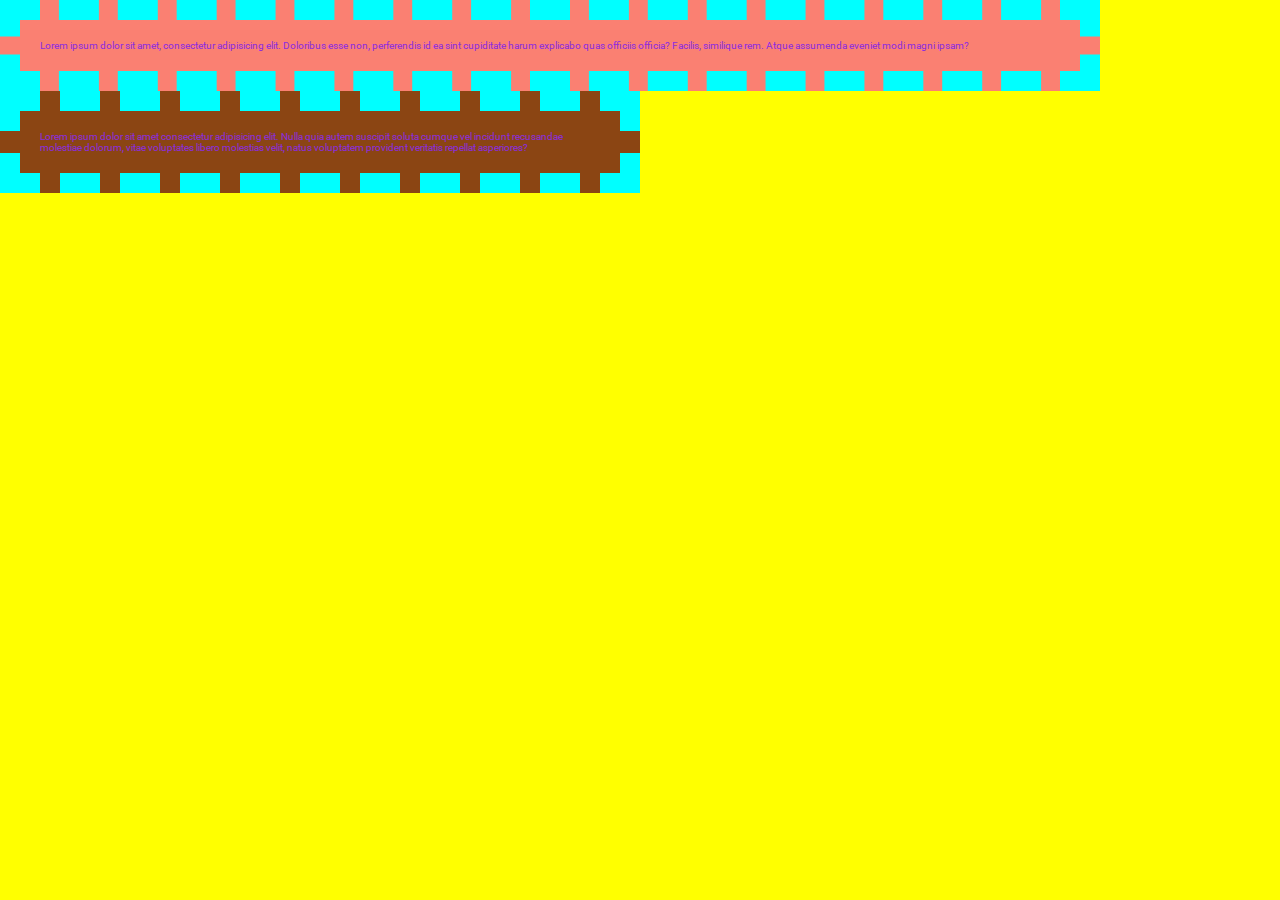
<file: views/index.html>
<!DOCTYPE html>
<html lang="en">
<head>
    <meta charset="UTF-8">
    <meta http-equiv="X-UA-Compatible" content="IE=edge">
    <meta name="viewport" content="width=device-width, initial-scale=1.0">
    <link href="https://fonts.googleapis.com/css2?family=Roboto:wght@100&display=swap" rel="stylesheet">
    <link rel="stylesheet" href="../public/css/indexx.css">
    <title>Prueba de Media Queries</title>
</head>
<body>
    <div class="contenedor01">
        <p>Lorem ipsum dolor sit amet, consectetur adipisicing elit. Doloribus esse non, perferendis id ea sint cupiditate harum explicabo quas officiis officia? Facilis, similique rem. Atque assumenda eveniet modi magni ipsam?</p>
    </div>

    <div class="contenedor02">
        <p>Lorem ipsum dolor sit amet consectetur adipisicing elit. Nulla quia autem suscipit soluta cumque vel incidunt recusandae molestiae dolorum, vitae voluptates libero molestias velit, natus voluptatem provident veritatis repellat asperiores?</p>
    </div>
</body>
</html>
</file>
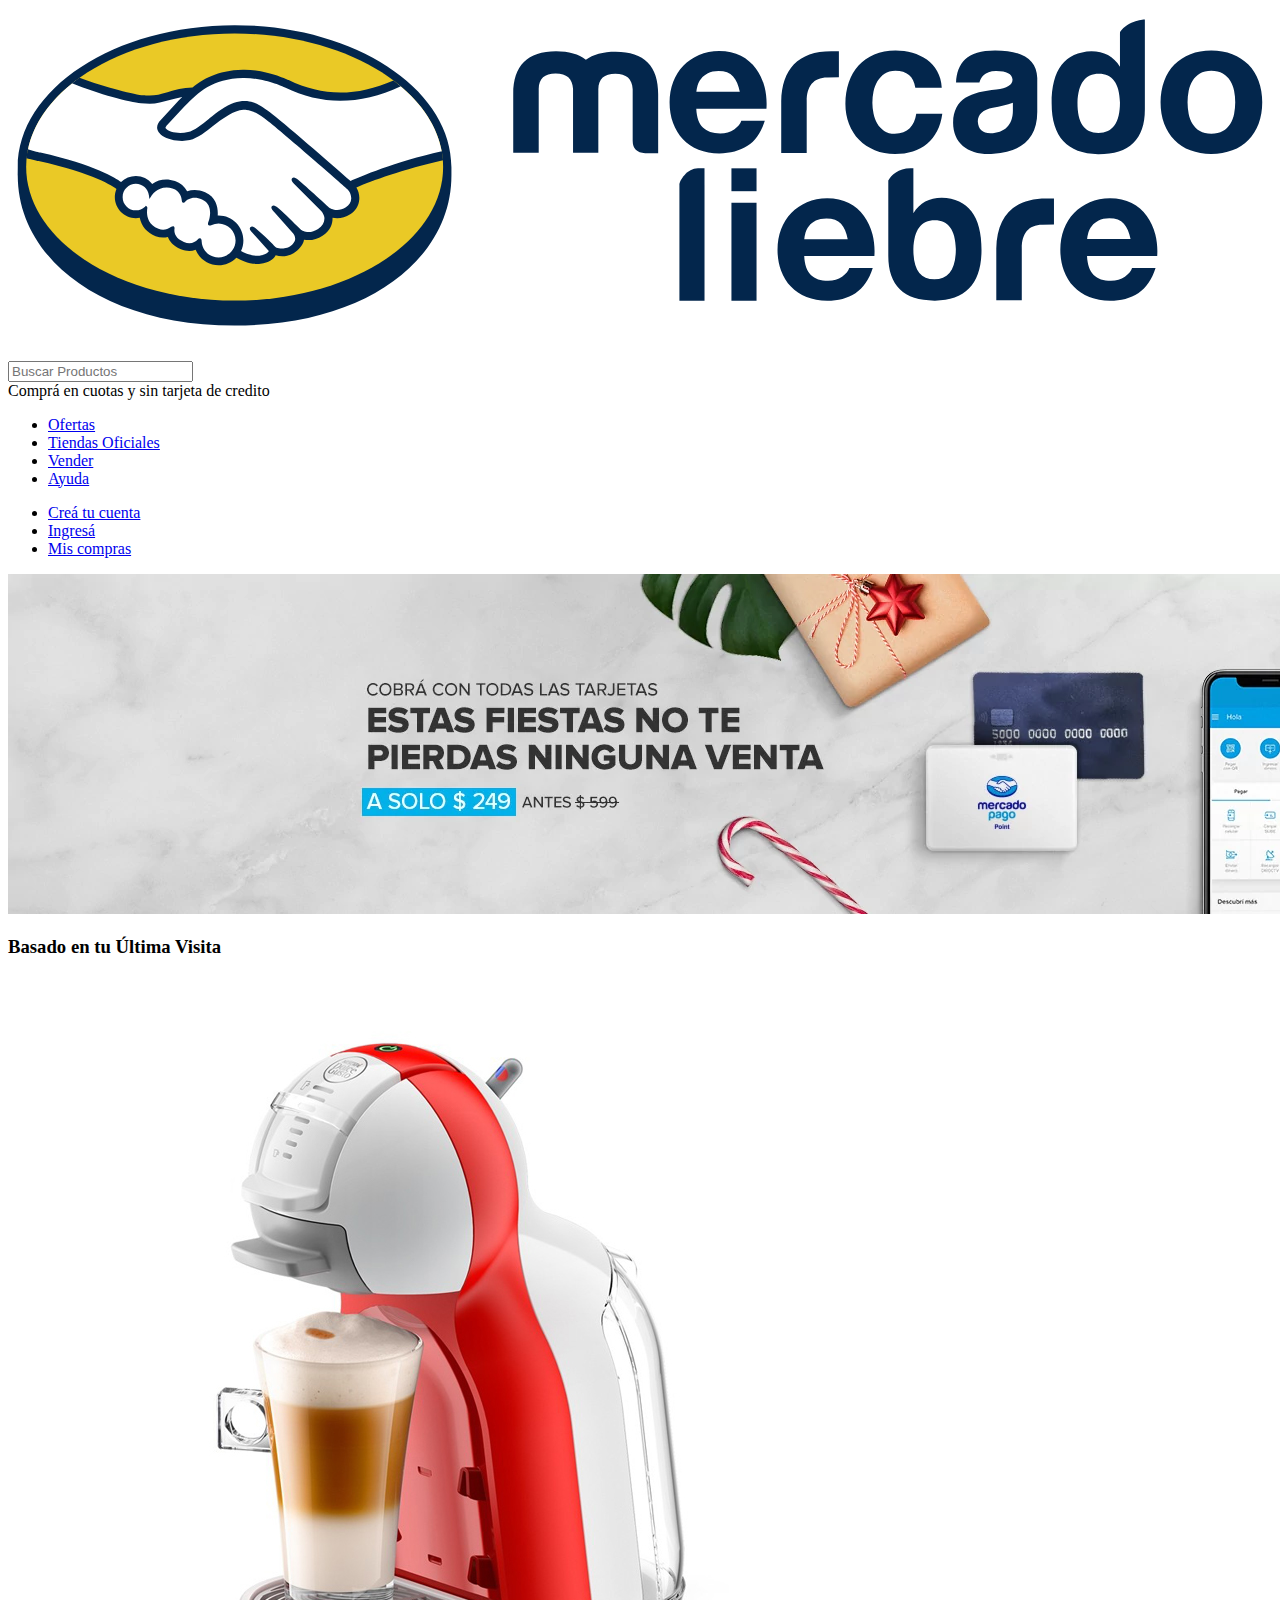
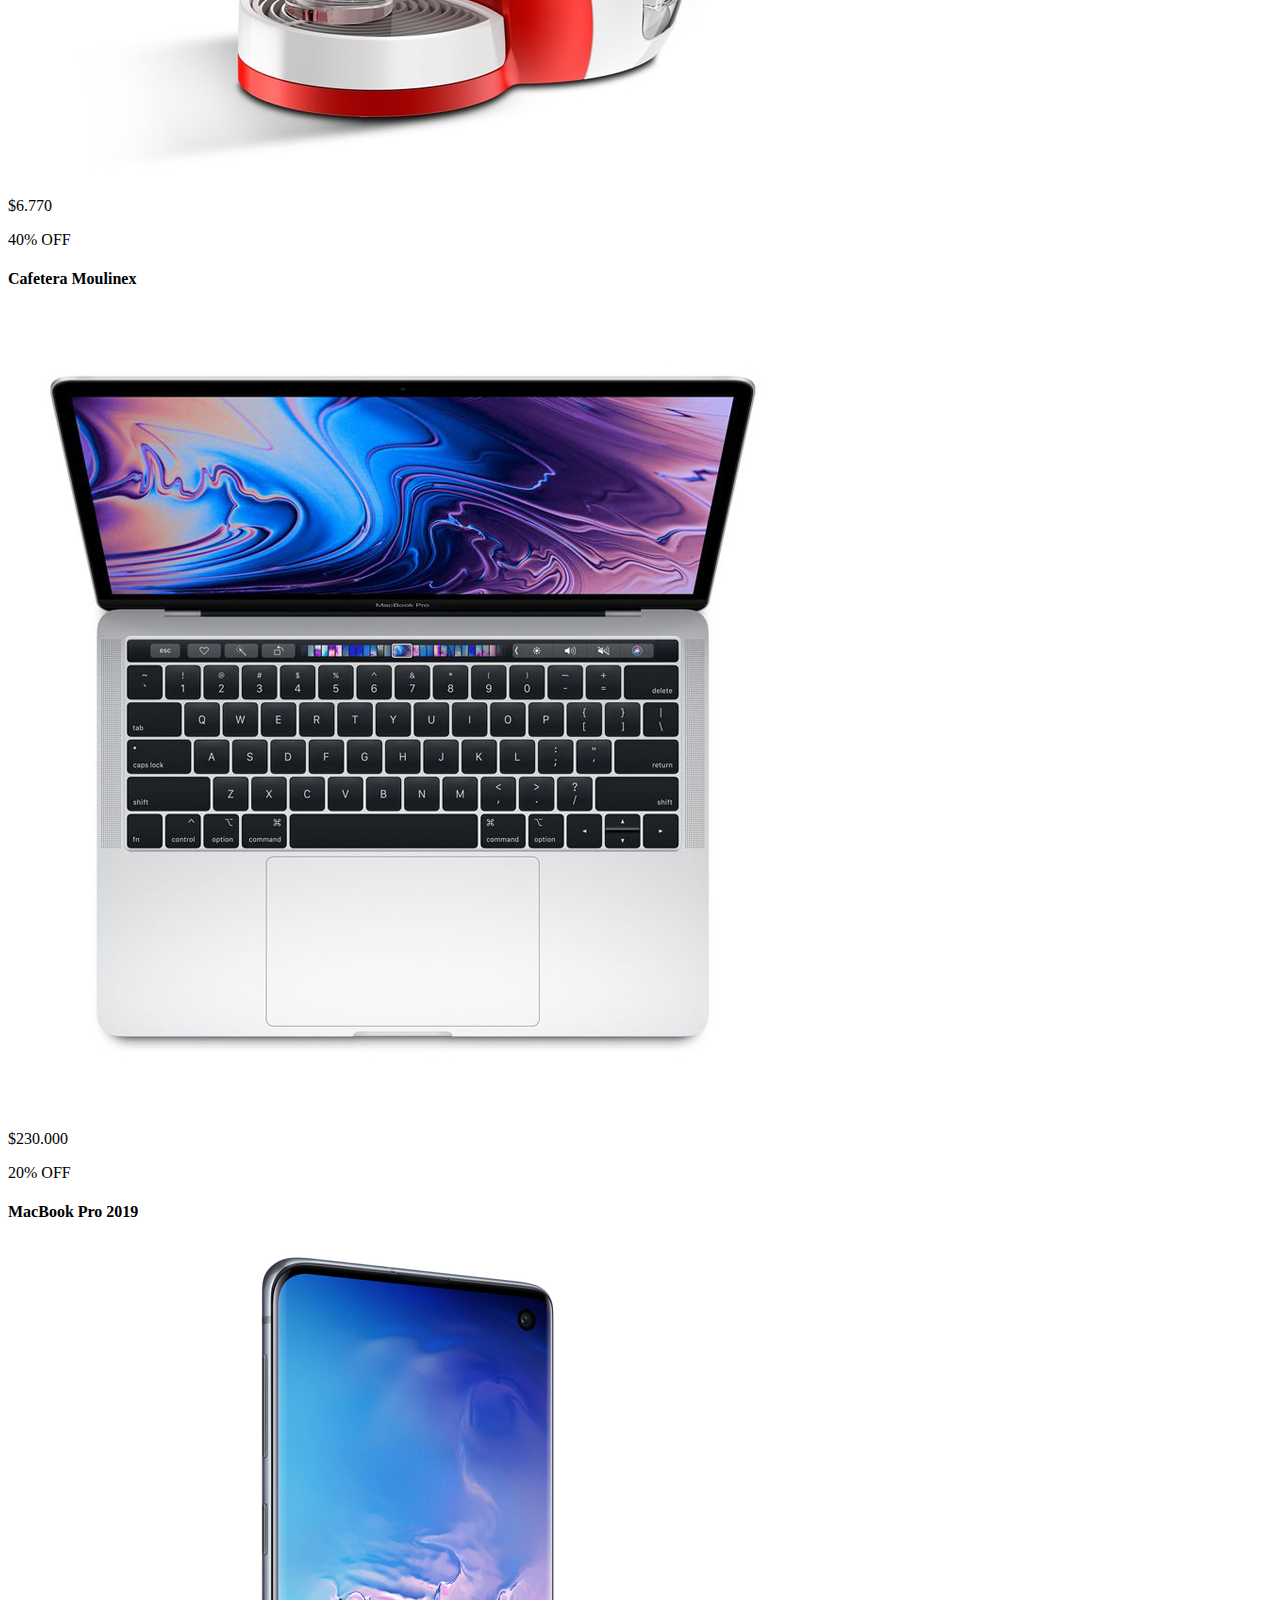
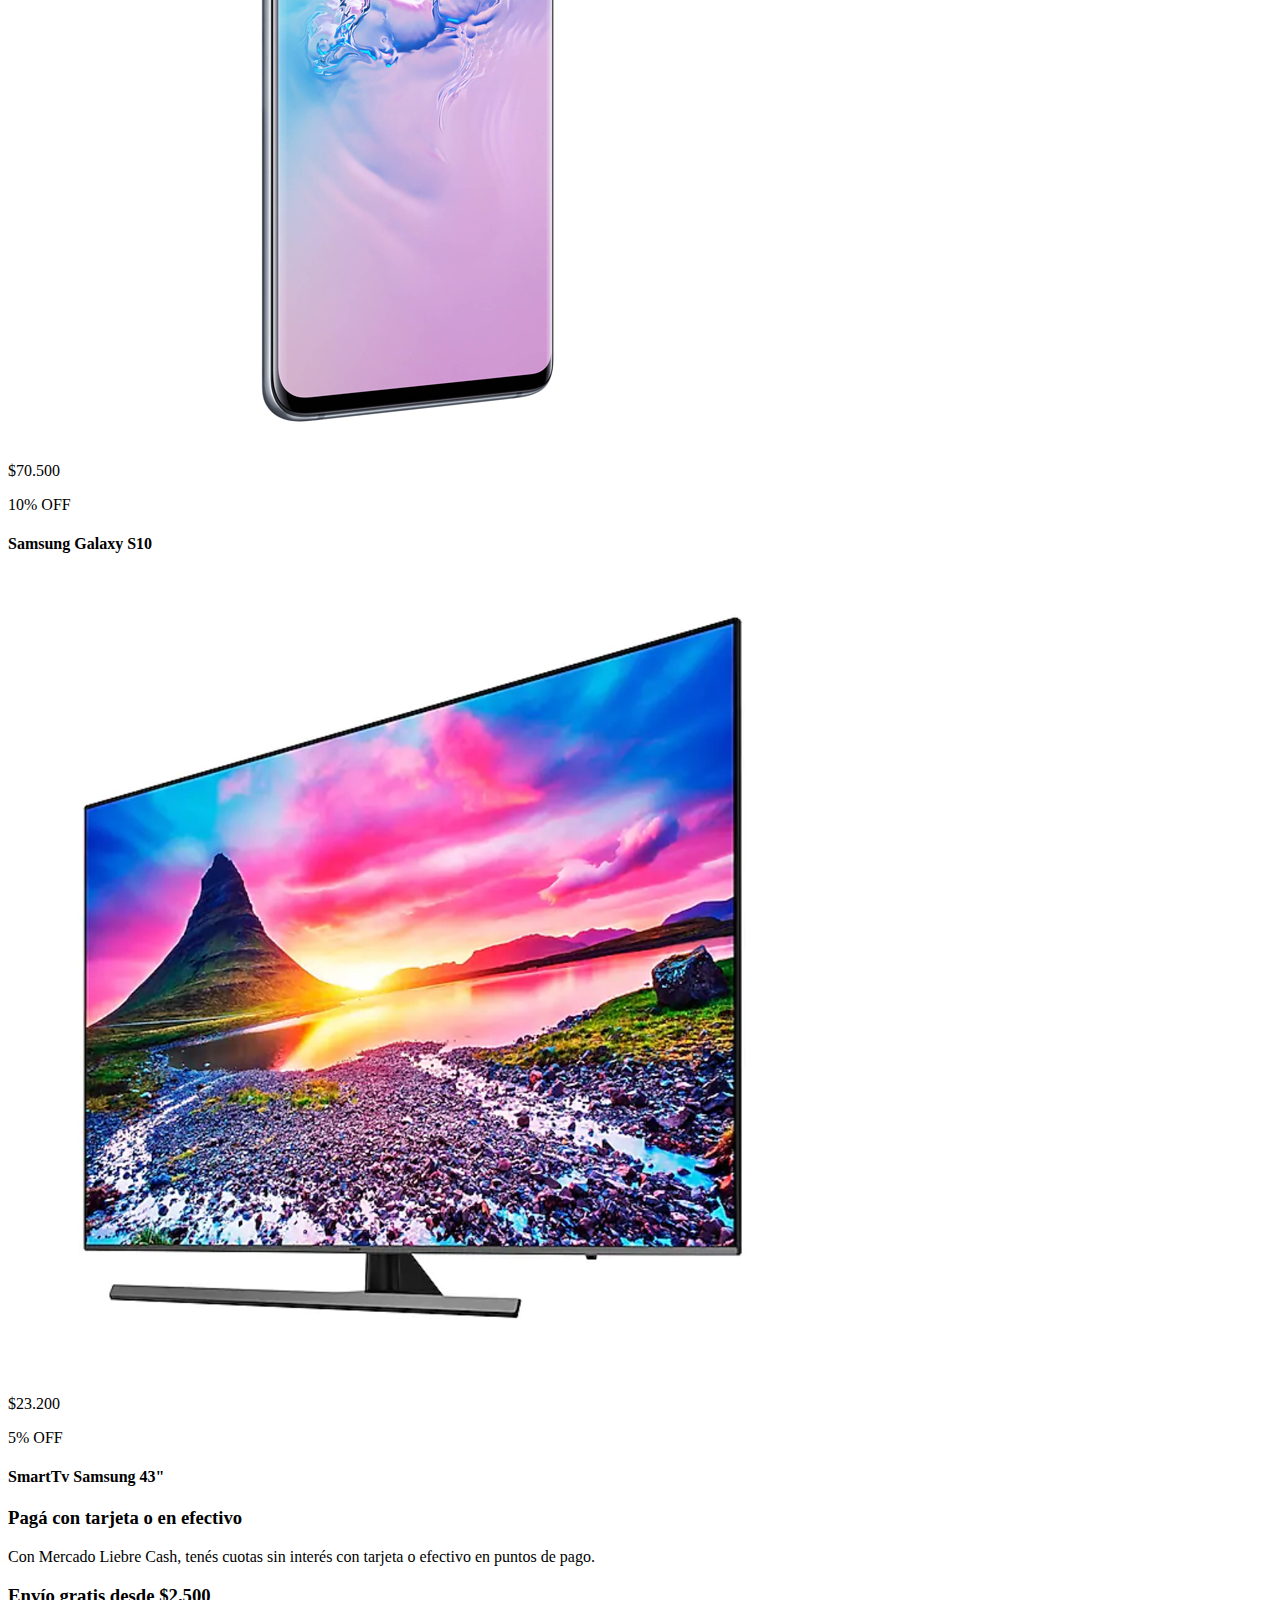
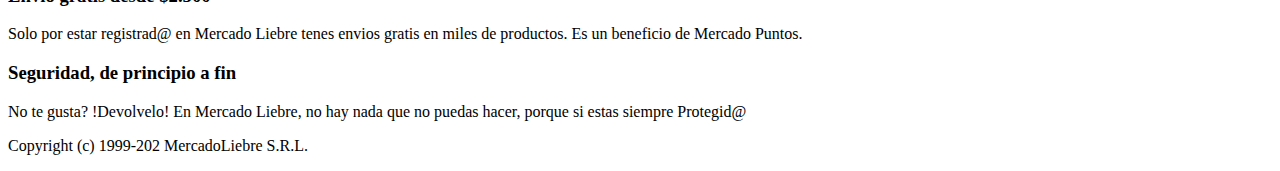
<file: home.html>
<!DOCTYPE html>
<html lang="en">
<head>
    <meta charset="UTF-8">
    <meta http-equiv="X-UA-Compatible" content="IE=edge">
    <meta name="viewport" content="width=device-width, initial-scale=1.0">
    <title>Mercado Liebre</title>
</head>
<body>
    <header>
        <div class="logo">
        <img src="public/imagenes/logo-mercado-liebre.svg" alt="Logo de Mercado Liebre">
        <h2 class="Mercado Liebre"></h2>
    <div class="box">
    <input type="text" name="search" placeholder="Buscar Productos" class="src" autocomplete="off"
    </div>
        <br>
        <div>Comprá en cuotas y sin tarjeta de credito</div>
        <nav>
            <ul>
                <li><a href="Ofertas">Ofertas</a></li>
                <li><a href="Tiendas Oficiales">Tiendas Oficiales</a></li>
                <li><a href="Vender">Vender</a></li>
                <li><a href="Ayuda">Ayuda</a></li>
            </ul>
            <ul>
                <li><a href="Creá Tu Cuenta">Creá tu cuenta</a></li>
                <li><a href="Ingresá">Ingresá</a></li>
                <li><a href="Mis Compras">Mis compras</a></li>
            </ul>
        </nav>
        <img src="public/imagenes/img-home-banner.jpg" alt="Banner">
        </header>

        <main>
            <section>
                <h3>Basado en tu Última Visita</h3>
                <img src="public/imagenes/img-cafetera-moulinex.jpg" alt="img-cafetera-moulinex">
                <p>$6.770</p>
                <p>40% OFF</p>
                <p><h4>Cafetera Moulinex</h4></p>
                <img src="public/imagenes/img-macbook-pro-2019.jpg" alt="img-macbook-pro-2019">
                <p>$230.000</p>
                <p>20% OFF</p>
                <p><h4>MacBook Pro 2019</h4></p>
            <img src="public/imagenes/img-samsung-galaxy-s10.jpg" alt="img-samsung-galaxy-s10">
            <p>$70.500</p>
            <p>10% OFF</p>
            <p><h4>Samsung Galaxy S10</h4></p>
            <img src="public/imagenes/img-tv-samsung-smart.jpg" alt="img-tv-samsung-smart">
            <p>$23.200</p>
            <p>5% OFF</p>
            <p><h4>SmartTv Samsung 43"</h4></p>
            </section>
        </main>

    <footer>
        <section>
            <h3>Pagá con tarjeta o en efectivo</h3>
            <p>Con Mercado Liebre Cash, tenés cuotas sin interés con tarjeta o efectivo en puntos de pago.</p>
        </section>
        <section>
            <h3>Envío gratis desde $2.500</h3>
            <p>Solo por estar registrad@ en Mercado Liebre tenes envios gratis en miles de productos. Es un beneficio de Mercado Puntos.</p>
        </section>
        <section>
            <h3>Seguridad, de principio a fin</h3>
            <p>No te gusta? !Devolvelo! En Mercado Liebre, no hay nada que no puedas hacer, porque si estas siempre Protegid@</p>
        </section>
        <section>
            <p>Copyright (c) 1999-202 MercadoLiebre S.R.L.</p>
        </section>
    </footer>
</body>
</html>
</file>
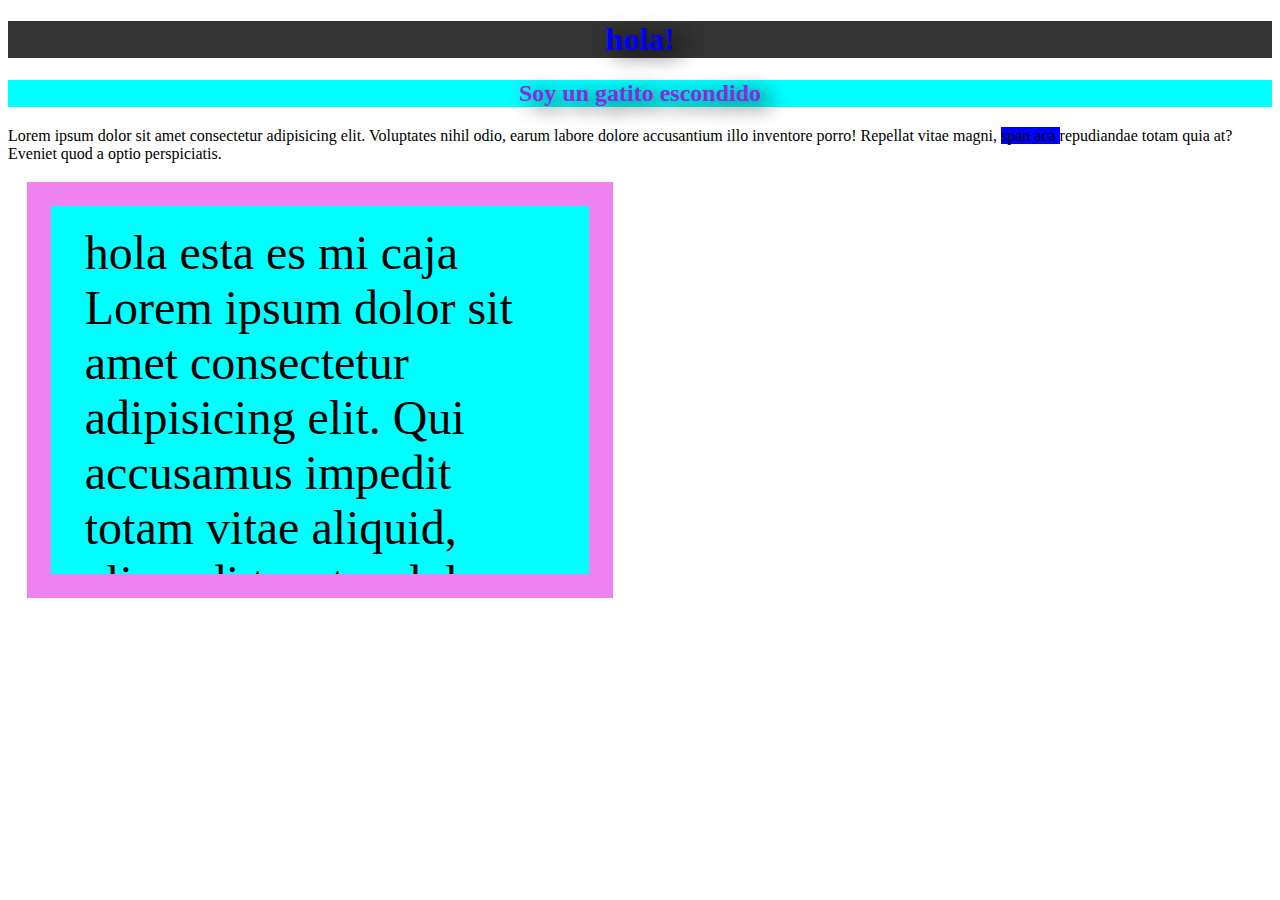
<file: views/css.html>
<!DOCTYPE html>
<html lang="en">
<head>
    <meta charset="UTF-8">
    <meta http-equiv="X-UA-Compatible" content="IE=edge">
    <meta name="viewport" content="width=device-width, initial-scale=1.0">
    <link href="../public/css/style.css" rel="stylesheet" >
    <title>Colores y fondos</title>
</head>
<body>
    <h1>hola!</h1>
    <h2>Soy un gatito escondido</h2>
    <p id="class"> Lorem ipsum dolor sit amet consectetur adipisicing elit. Voluptates nihil odio, earum labore dolore accusantium illo inventore porro! Repellat vitae magni,
        <span> span aca </span> repudiandae totam quia at? Eveniet quod a optio perspiciatis.
    </p>

    <div id="caja">
    hola esta es mi caja
    Lorem ipsum dolor sit amet consectetur adipisicing elit. Qui accusamus impedit totam vitae aliquid, eligendi tenetur dolorum perferendis optio error nostrum corrupti at deleniti, illum consequatur officiis deserunt sequi in?
    Lorem ipsum dolor sit, amet consectetur adipisicing elit. Dolores, fugiat ex similique dolorum aut voluptatibus ratione, quos placeat nemo delectus eius natus. Sunt voluptatem itaque, voluptates veniam optio ab corporis.
    Lorem ipsum dolor sit amet consectetur adipisicing elit. Quod a iste inventore id delectus vero ab placeat, qui nihil, deserunt voluptatibus est voluptates repellendus ipsam vel error ea repudiandae animi.
    Lorem ipsum dolor sit amet, consectetur adipisicing elit. Iure saepe enim quaerat officia dolorum perferendis cum qui quisquam nam ad delectus porro aspernatur consequuntur error voluptate reiciendis, numquam consectetur architecto.
    Lorem ipsum, dolor sit amet consectetur adipisicing elit. Animi sed magnam nostrum tempora iste quia adipisci vitae. Laudantium minima id eligendi! Libero quod quas architecto omnis! Provident maiores recusandae corrupti?
    </div>
</body>
</html>
</file>
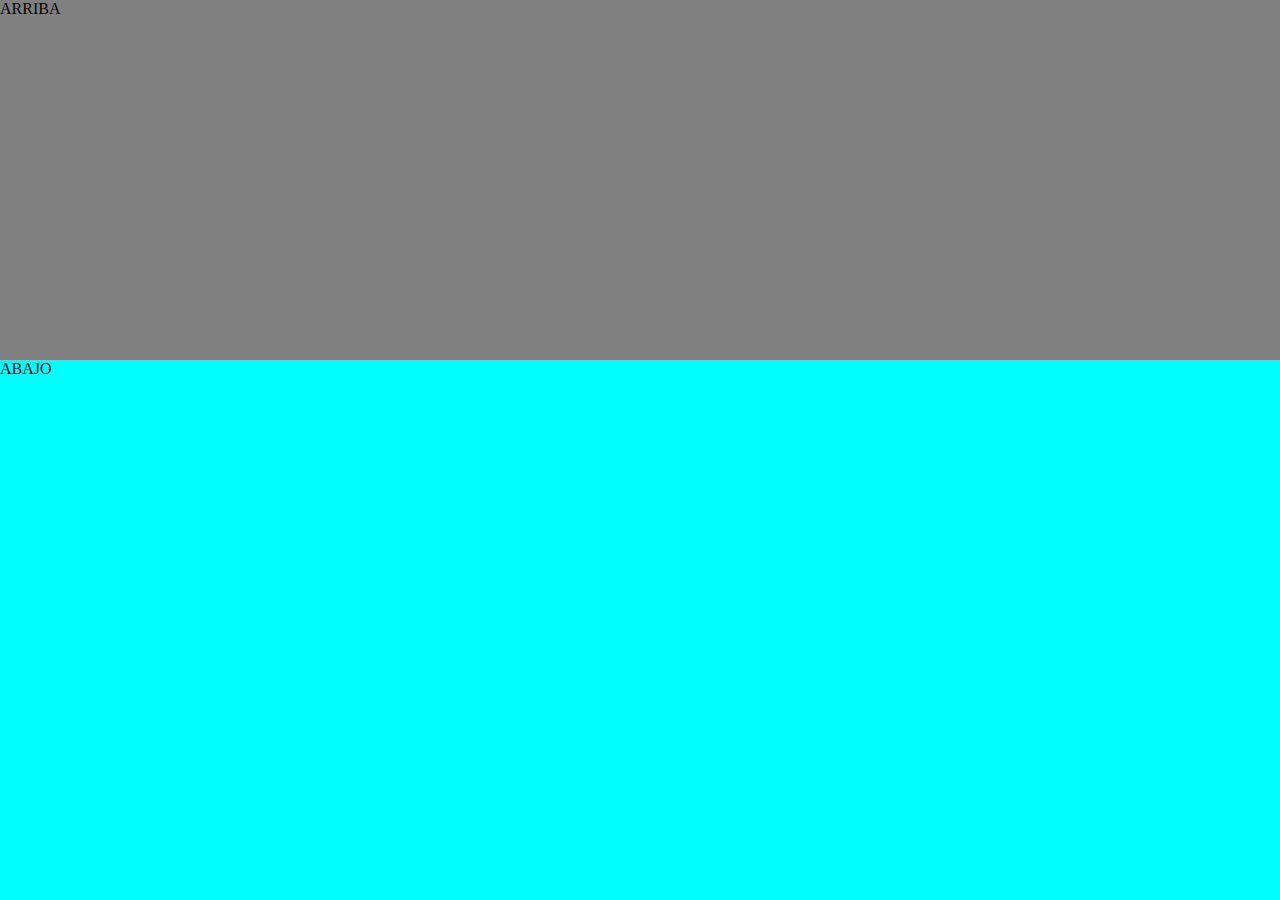
<file: views/nuevo.html>
<html>
<head>
    <title></title>
    <link rel="stylesheet" href="../public/css/index.css">
</head>
<body>
    <div class="arriba">
        <p>ARRIBA</p>
    </div>
    <div class="abajo">
        <p>ABAJO</p>
    </div>
</body>
</html>
</file>
<file: public/css/indexx.css>
*{
    margin: 0;
    padding: 0;
    box-sizing: border-box;
}

html{
    font-size: 62.5%; /*1 REM vale 10px*/
}

body {
    background-color: pink;
    font-family: 'Roboto', sans-serif;
}

.contenedor01{
    width: 90vw;
    padding: 2rem;
    background-color: salmon;
    font-size: 1rem;
}

.contenedor02{
    width: 50vw;
    padding: 2rem;
    background-color: saddlebrown;
    font-size: 1rem;
}

@media (min-width: 576px){
    body{
        background-color: yellow;
    }
    .contenedor01{
        color: blueviolet;
    }
    .contenedor02{
        color: blueviolet;
    }
    /*p {
        display: none;
    } sirve para ocultar un elemento dada una viewport especificada*/
}

@media (min-width: 992px){
    .contenedor01, .contenedor02{
        border: aqua dashed 2rem;
    }
}
    @media (min-width: 1200px){
    .contenedor01, .contenedor02{
        max-width: 1100px;
    }

}
</file>
<file: public/css/style.css>
body{
    background-image: url('https://images3.alphacoders.com/621/621682.jpg') ;
    background-size: cover;
}

h1{
    background-color: rgba(0,0,0,0.8);
    background-size: contain;
    color:blue;
    text-align: center;
    text-shadow: 10px 5px 20px black;
}

h2{
    background-color: aqua;
    background-size: contain;
    color: blueviolet;
    opacity: 0,4;
    text-align: center;
    text-shadow: 10px 5px 20px black;
}

span {
    display: inline;
    background-color: blue;
}

#caja{
    background-color: aqua;
    width: 30rem;
    height: 20rem;
    font-size: 3rem;
    overflow: auto;
    padding: 1.2rem 1.5rem 1.8rem 2.1rem;
    border: solid 1.5rem violet;
    margin: 1.2rem;
}
</file>
<file: public/css/index.css>
*{
    margin: 0;
    padding: 0;
    box-sizing: border-box;
}
.arriba{
    height: 40vh;
    background-color: gray;
}

.abajo{

    height: 60vh;
    background-color: aqua
}
</file>
